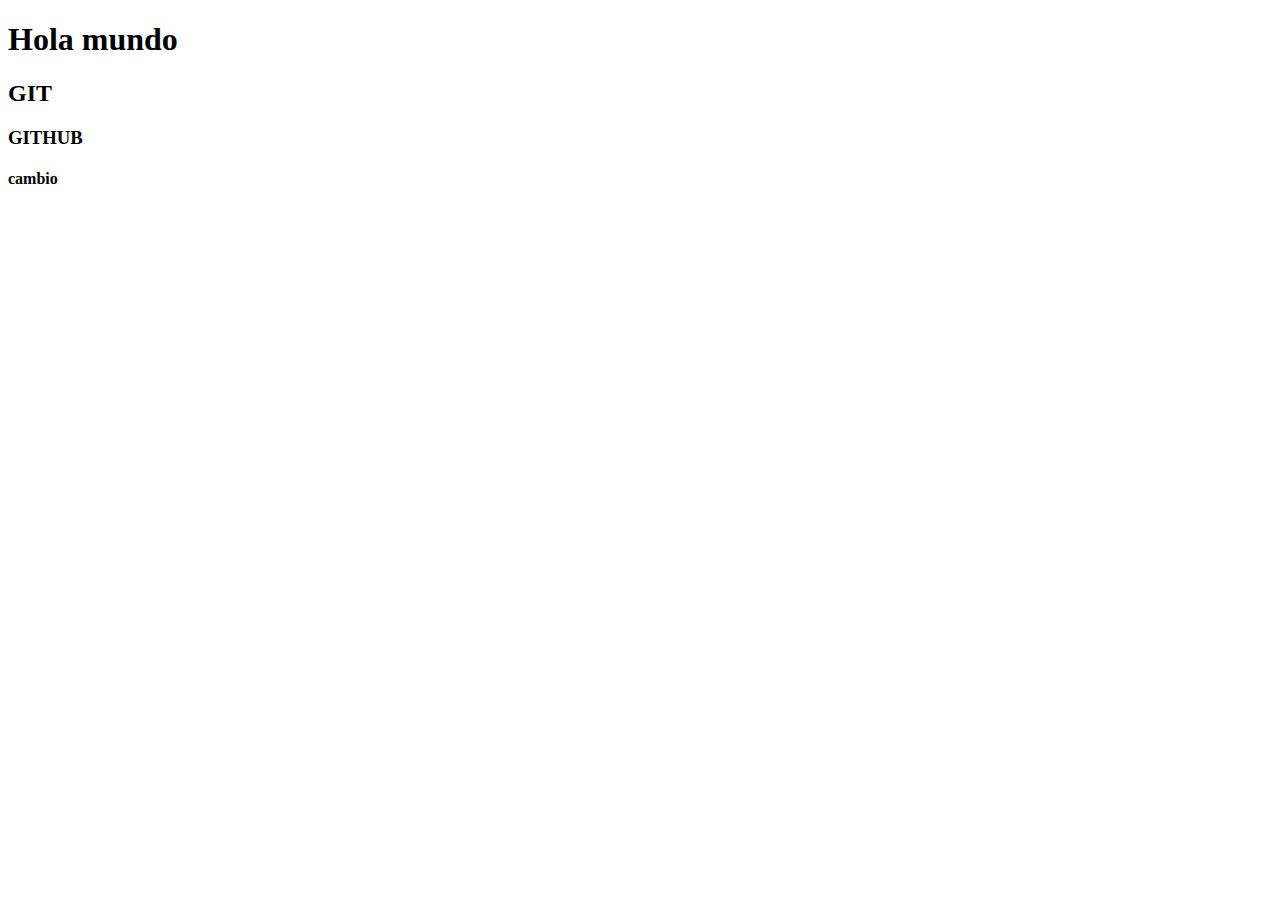
<file: index.html>
<!DOCTYPE html>
<html lang="en">
<head>
    <meta charset="UTF-8">
    <meta name="viewport" content="width=device-width, initial-scale=1.0">
    <title>Document</title>
</head>
<body>
    <h1>Hola mundo</h1>
    <h2>GIT
        <h3>GITHUB</h3>
        <h4>cambio</h4>
</body>
</html>
</file>
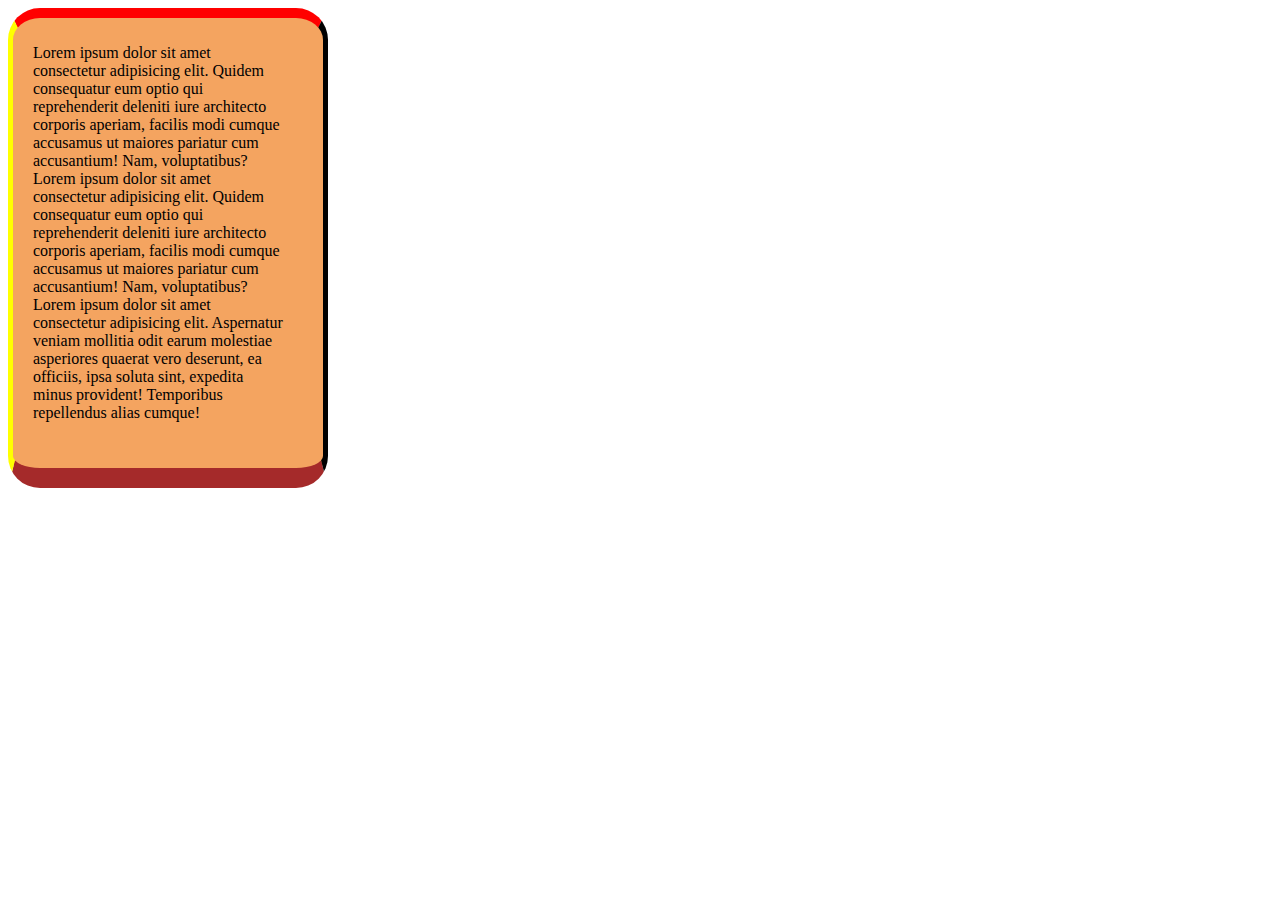
<file: Clase 4/index.html>
<!DOCTYPE html>
<html lang="en">
<head>
    <meta charset="UTF-8">
    <meta name="viewport" content="width=device-width, initial-scale=1.0">
    <title>Document</title>
    <link rel="stylesheet" href="estilos.css">
</head>
<body>
    <div class="box_model">
        <p>Lorem ipsum dolor sit amet consectetur adipisicing elit. Quidem consequatur eum optio qui reprehenderit deleniti iure architecto corporis aperiam, facilis modi cumque accusamus ut maiores pariatur cum accusantium! Nam, voluptatibus?
       Lorem ipsum dolor sit amet consectetur adipisicing elit. Quidem consequatur eum optio qui reprehenderit deleniti iure architecto corporis aperiam, facilis modi cumque accusamus ut maiores pariatur cum accusantium! Nam, voluptatibus?
       Lorem ipsum dolor sit amet consectetur adipisicing elit. Aspernatur veniam mollitia odit earum molestiae asperiores quaerat vero deserunt, ea officiis, ipsa soluta sint, expedita minus provident! Temporibus repellendus alias cumque!
        </p>
    </div>
</body>
</html>
</file>
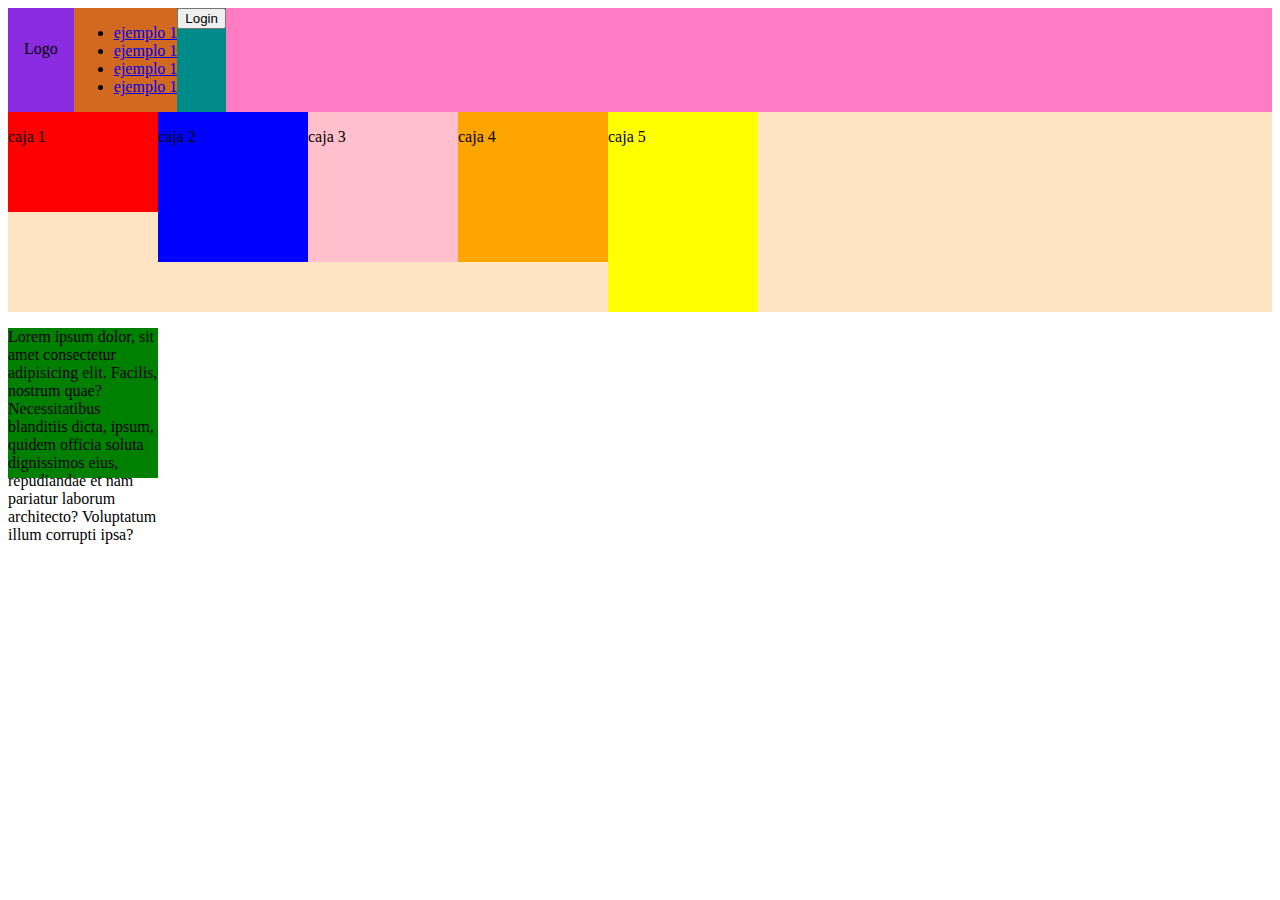
<file: Clase 8/ejemplo_flex/index.html>
<!DOCTYPE html>
<html lang="en">
<head>
    <meta charset="UTF-8">
    <meta name="viewport" content="width=device-width, initial-scale=1.0">
    <link rel="stylesheet" href="estilos.css">
    <title>FLEXBOX</title>
</head>

<body>
<header class="header">
    <div class="logo">
        <p>Logo</p>
    </div>
    
        <nav class="menu">
            <ul>
                <li><a href="#">ejemplo 1</a></li>
                <li><a href="#">ejemplo 1</a></li>
                <li><a href="#">ejemplo 1</a></li>
                <li><a href="#">ejemplo 1</a></li>
            </ul>
        </nav>

        <div class="login">
            <button> Login</button>
        </div>
    
</header>

    
    
    <div class="contenedor_padre">
        
<div class="caja rojo"> 
    <p>caja 1</p>
</div>
<div class="caja azul">
    <p>caja 2</p>
</div>
<div class="caja rosa">
    <p>caja 3</p>
</div>
    <div class="caja naranja">
        <p>caja 4</p>
    </div>
    <div class="caja amarillo">
        <p>caja 5</p>
    </div>
    </div>
    <div class="caja verde">
        <p>Lorem ipsum dolor, sit amet consectetur adipisicing elit. Facilis, nostrum quae? Necessitatibus blanditiis dicta, ipsum, quidem officia soluta dignissimos eius, repudiandae et nam pariatur laborum architecto? Voluptatum illum corrupti ipsa?</p>
    </div>
    
</body>
</html>
</file>
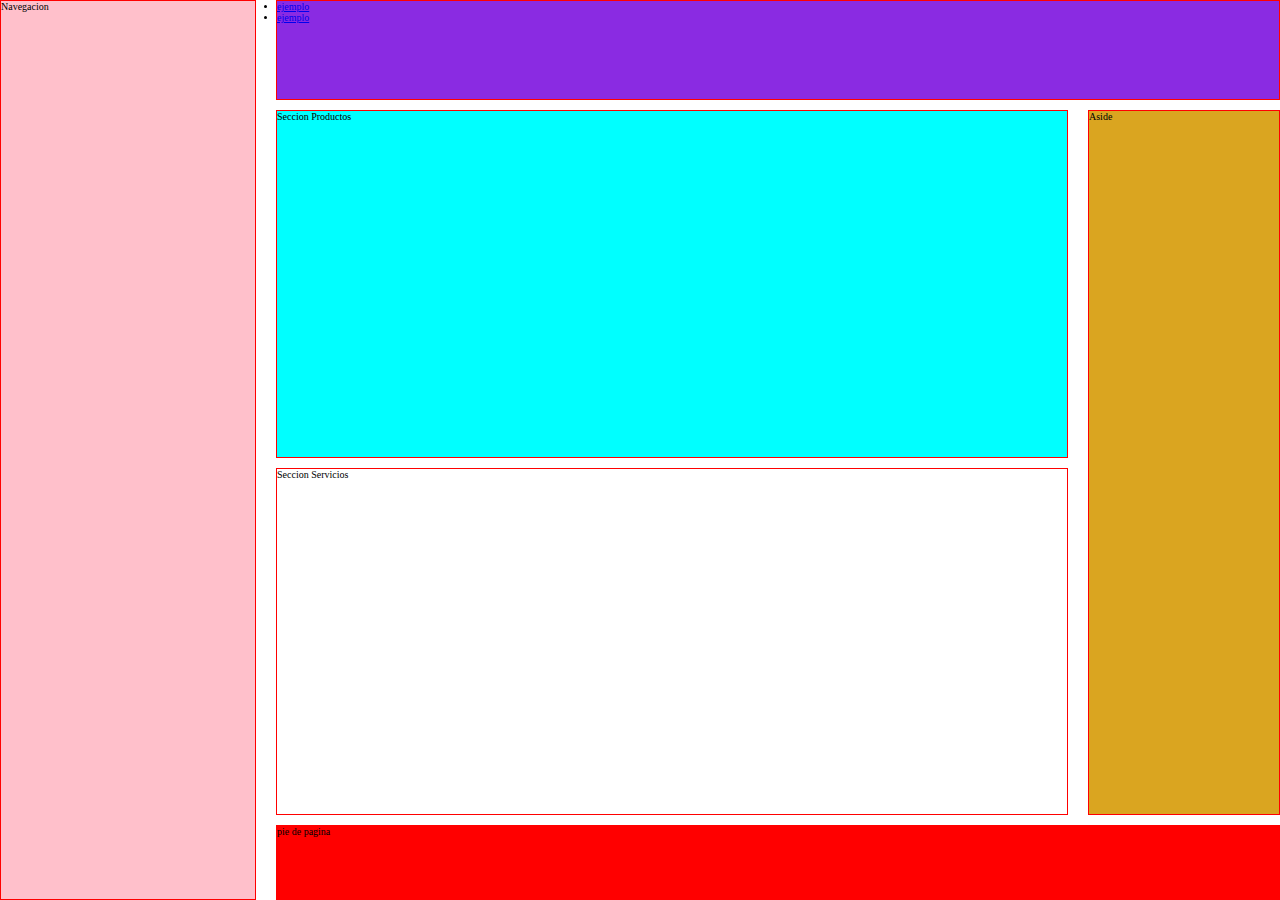
<file: Clase 8/ejemplo_grid/index.html>
<!DOCTYPE html>
<html lang="en">
<head>
    <meta charset="UTF-8">
    <meta name="viewport" content="width=device-width, initial-scale=1.0">
    <link rel="stylesheet" href="estilos.css">
    <title>GRID</title>
</head>
<body>
    <div id="grilla">
        <header class="borde header">
            <ul>
                <li><a href="#">ejemplo</a></li>
                <li><a href="#">ejemplo</a></li>
            </ul>

        </header>
        
        <section id="productos" class="borde">
            <p>Seccion Productos</p>
        </section>
        
        <section id="servicios" class="borde">
            <p>Seccion Servicios</p>
        </section>
        
        <nav class="borde navegacion">
            <p> Navegacion</p>
        </nav>
        
        <aside class="borde aside">
            Aside
        </aside>
        
        <footer class="borde footer">
            <p>pie de pagina</p>
        </footer>


    </div>
    <!--
        <section class="seccion">
<div class="grid-container">
    <div class="producto"> PRODUCTO 1</div>
    <div class="producto"> PRODUCTO 2</div>
    <div class="producto"> PRODUCTO 3</div>
    <div class="producto"> PRODUCTO 4</div>
    <div class="producto"> PRODUCTO 5</div>
    <div class="producto"> PRODUCTO 6</div>

</div>
</section>
    -->
    



    
</body>
</html>
</file>
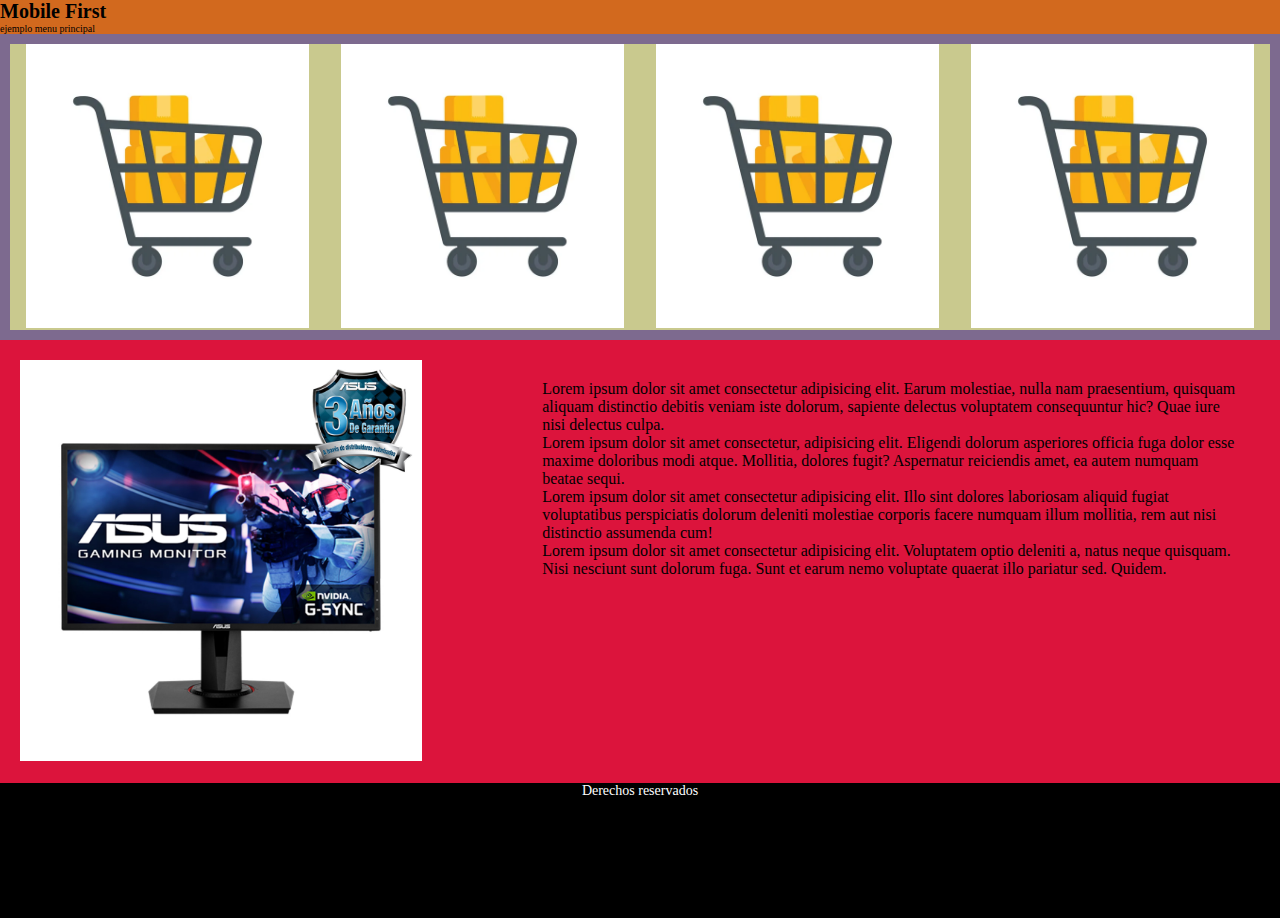
<file: Clase 8/responsive/index.html>
<!DOCTYPE html>
<html lang="en">
<head>
    <meta charset="UTF-8">
    <meta name="viewport" content="width=device-width, initial-scale=1.0">
    <link rel="stylesheet" href="estilos.css">
    <title>Document</title>
</head>
<body>
    <h1> Mobile First</h1>
    <div class="agregado">
        menu celular
    </div>

    <div class="menu-principal">
        <ul>
            <li>ejemplo menu principal</li>
        </ul>

    </div>
    <section class="tienda">
        <div>
            <img src="./img/carrito.jpg" alt="">
        </div>
        <div>
            <img src="./img/carrito.jpg" alt="">
        </div>
        <div>
            <img src="./img/carrito.jpg" alt="">
        </div>
        <div>
            <img src="./img/carrito.jpg" alt="">
        </div>
    </section>

    <section class="comunidad">
        <div>
            <img src="./img/Monitor 165hz.jpg" alt="">
        </div>
        <div class="texto">
            <p>Lorem ipsum dolor sit amet consectetur adipisicing elit. Earum molestiae, nulla nam praesentium, quisquam aliquam distinctio debitis veniam iste dolorum, sapiente delectus voluptatem consequuntur hic? Quae iure nisi delectus culpa.</p>
            <p>Lorem ipsum dolor sit amet consectetur, adipisicing elit. Eligendi dolorum asperiores officia fuga dolor esse maxime doloribus modi atque. Mollitia, dolores fugit? Aspernatur reiciendis amet, ea autem numquam beatae sequi.</p>
            <p>Lorem ipsum dolor sit amet consectetur adipisicing elit. Illo sint dolores laboriosam aliquid fugiat voluptatibus perspiciatis dolorum deleniti molestiae corporis facere numquam illum mollitia, rem aut nisi distinctio assumenda cum!</p>
            <p>Lorem ipsum dolor sit amet consectetur adipisicing elit. Voluptatem optio deleniti a, natus neque quisquam. Nisi nesciunt sunt dolorum fuga. Sunt et earum nemo voluptate quaerat illo pariatur sed. Quidem.</p>

        </div>

    </section>
    
    <footer class="footer">
        <p>Derechos reservados</p>
    </footer>
</body>
</html>
</file>
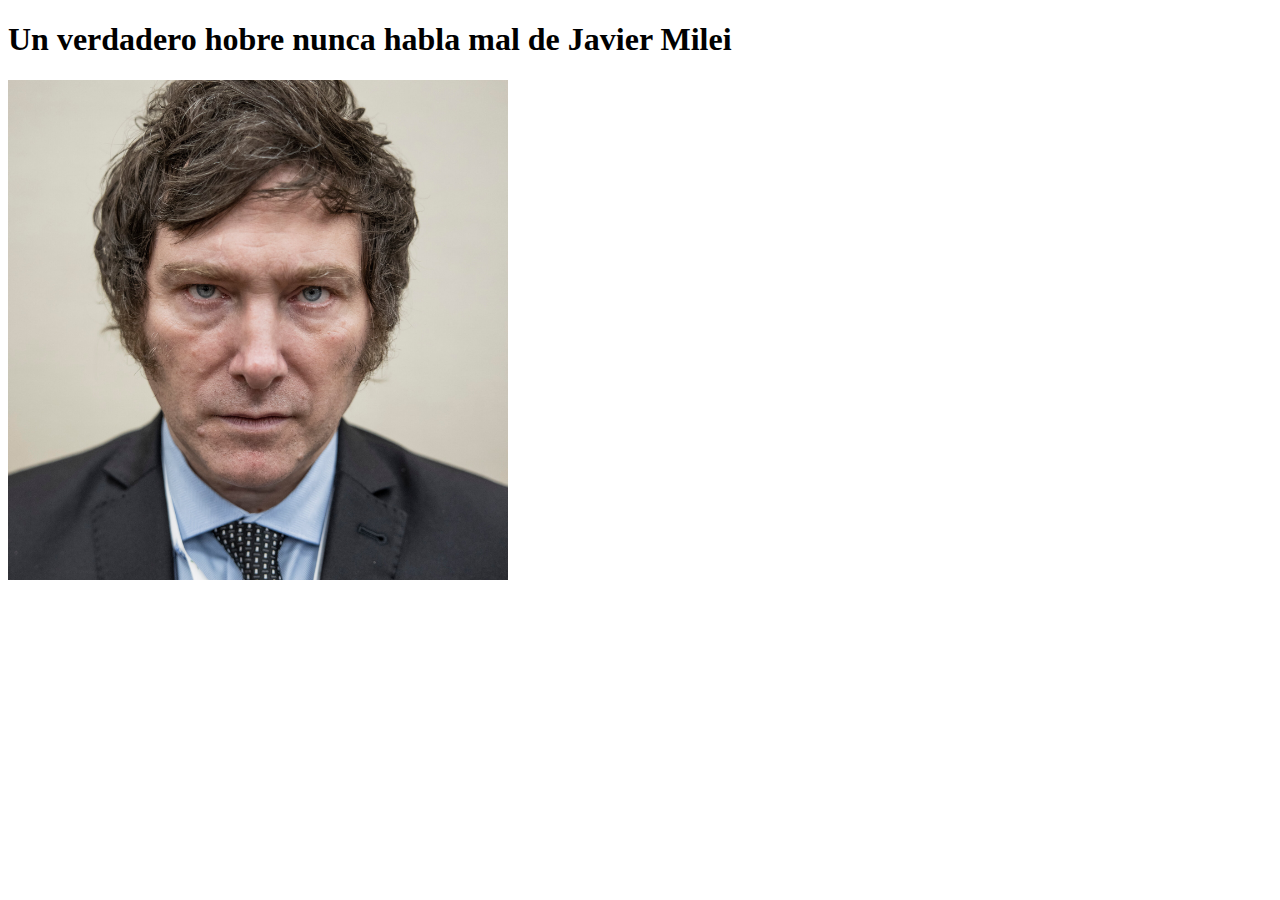
<file: Clase 3/cositas.html>
<!DOCTYPE html>
<html lang="en">
<head>
    <meta charset="UTF-8">
    <meta name="viewport" content="width=device-width, initial-scale=1.0">
    <title>Javier Milei</title>
</head>
<body>
    <h1>Un verdadero hobre nunca habla mal de Javier Milei</h1>
    <img src="imagenes/milei.jpg" alt="milei" width="500">
</body>
</html>
</file>
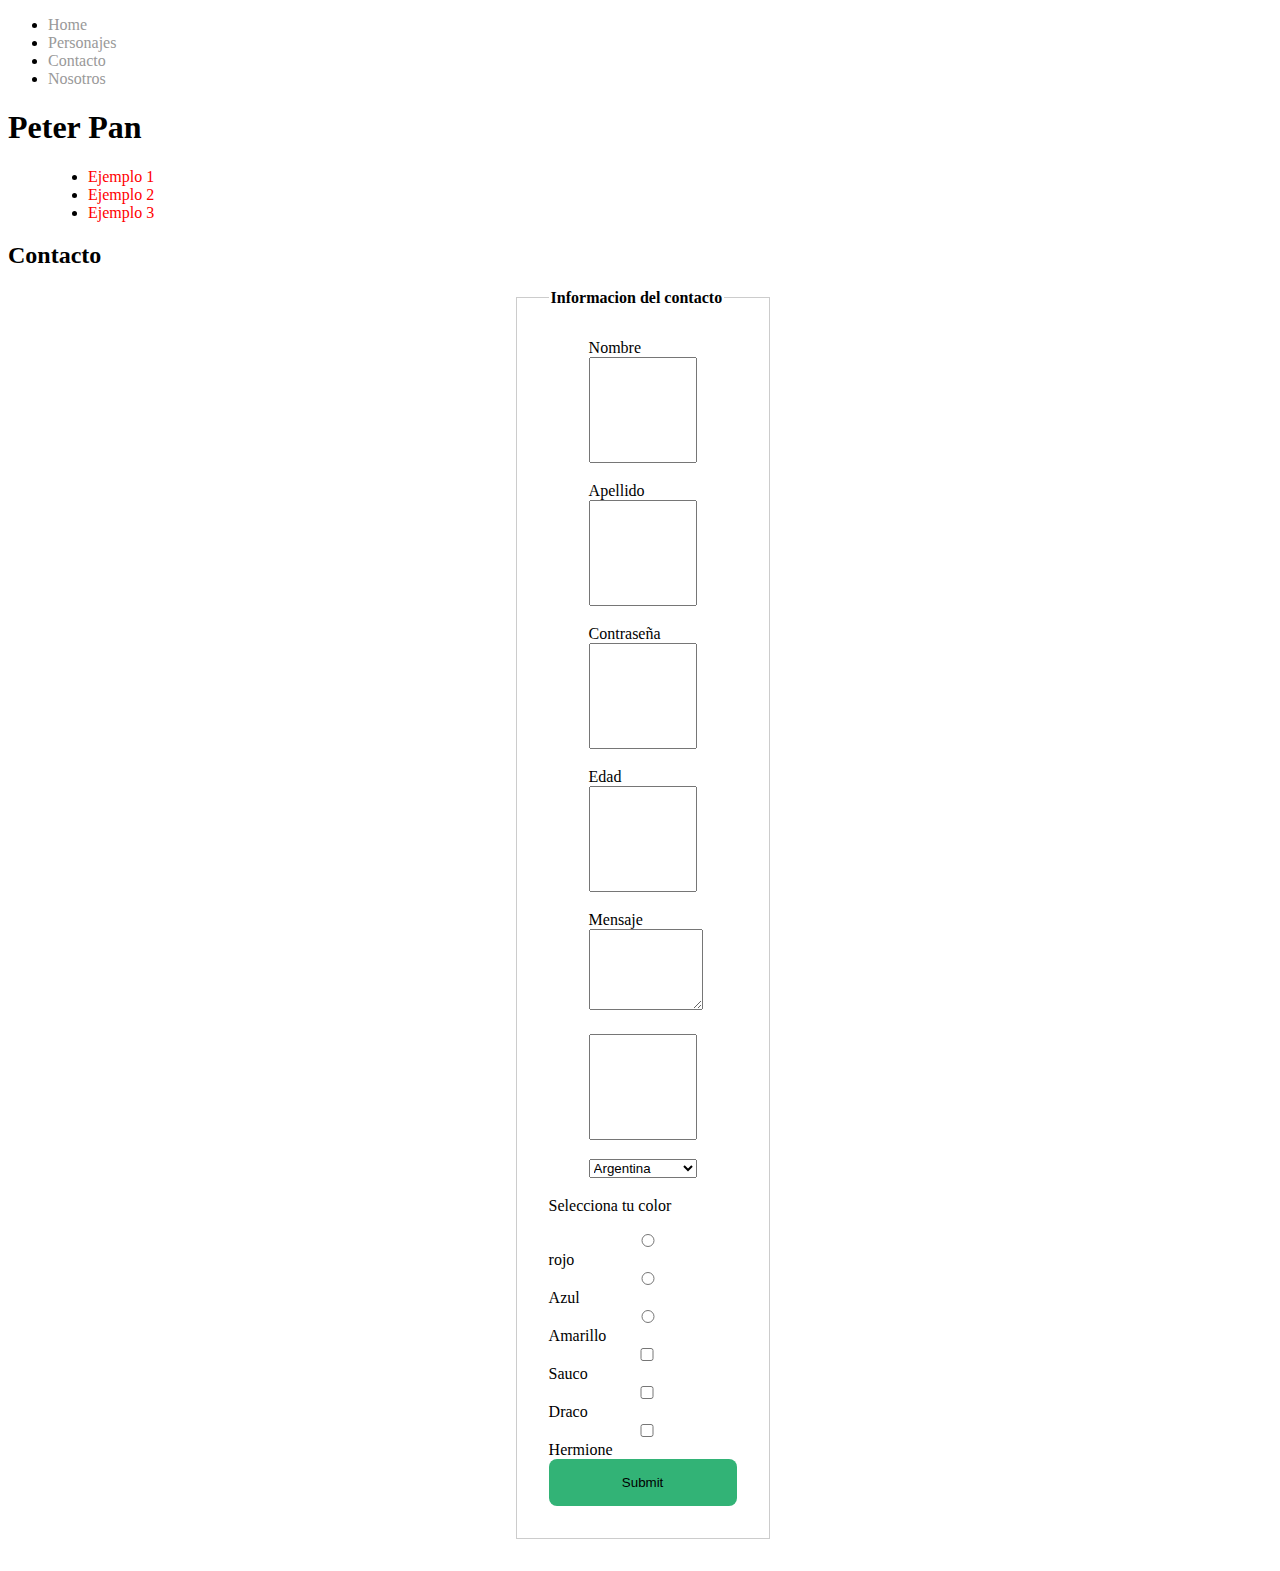
<file: Clase 8/contacto.html>
<!DOCTYPE html>
<html lang="en">
<head>
    <meta charset="UTF-8">
    <meta name="viewport" content="width=device-width, initial-scale=1.0">
    <title>Document</title>
    <link rel="stylesheet" href="estilos.css">
</head>
<body>
    <header>
        <nav>
            <ul>
                <li><a href="">Home</a></li>
                <li><a href="">Personajes</a></li>
                <li><a href="">Contacto</a></li>
                <li><a href="">Nosotros</a></li>
            </ul>
        </nav>
        <h1 class="titulo"> Peter Pan</h1>
    </header>

    <div class="ejemplo">
        <ul>
            <li><a href="contacto.html">Ejemplo 1</a></li>
            <li><a href="contacto.html">Ejemplo 2</a></li>
            <li><a href="contacto.html">Ejemplo 3</a></li>

        </ul>
    </div>
    <section class="contacto">
        <h2> Contacto </h2>

        <form action="" method="post" class="formulario">
            <fieldset class="fieldset">
                <legend class="legend"> Informacion del contacto</legend>

                <div class="form_group">

            <label for="nombre" class="label">Nombre</label>
            <input type="text" class="input" name="nombre" id="nombre" required>
       </div>
       <div class="form_group">
            <label for="Apellido" class="label">Apellido</label>
            <input type="text" class="input" name="Apellido" id="Apellido">
        </div>
        <div class="form_group">
            <label for="clave" class="label">Contraseña</label>
            <input type="password" class="input" name="clave" id="clave">
        </div>
            <div class="form_group">
            <label for="edad" class="label">Edad</label>
            <input type="number" class="input" name="edad" id="edad" min="18" max="100">
        </div>
            <div class="form_group">
            <label for="mensaje" class="input" class="label">Mensaje</label>
            <textarea name="" id="mensaje" rows="5" cols="20" minlength="10" maxlength="200"></textarea>
        </div>
        <div class="form_group">
            <input type="url" class="input" name="sitioweb" pattern="https?://.+" title="por favor, ingrese una URL valida">
        </div>
        <div class="form_group">
            <select name="pais" id="">
                <option value="A"> Argentina</option>
                <option value="C"> Chile</option>
                <option value="B"> Bolivia</option>
            </select>
        </div>


    <p for="colores"> Selecciona tu color</p>
    
    <input type="Radio" name="color" value="rojo">
     <label for="rojo"> rojo</label>
     <input type="Radio" name="color" value="azul">
     <label for="azul"> Azul</label>
     <input type="Radio" name="color" value="amarillo">
     <label for="amarillo"> Amarillo</label>

     
     <input type="checkbox" name="sauco">
     <label for="sauco"> Sauco</label>

     <input type="checkbox" name="draco">
     <label for="draco"> Draco</label>

     <input type="checkbox" name="hermione">
     <label for="hermione"> Hermione</label>

     




     <input type="submit" class="submit-enviar">
        </fieldset>
        </form>
    </section>
</body>
</html>
</file>
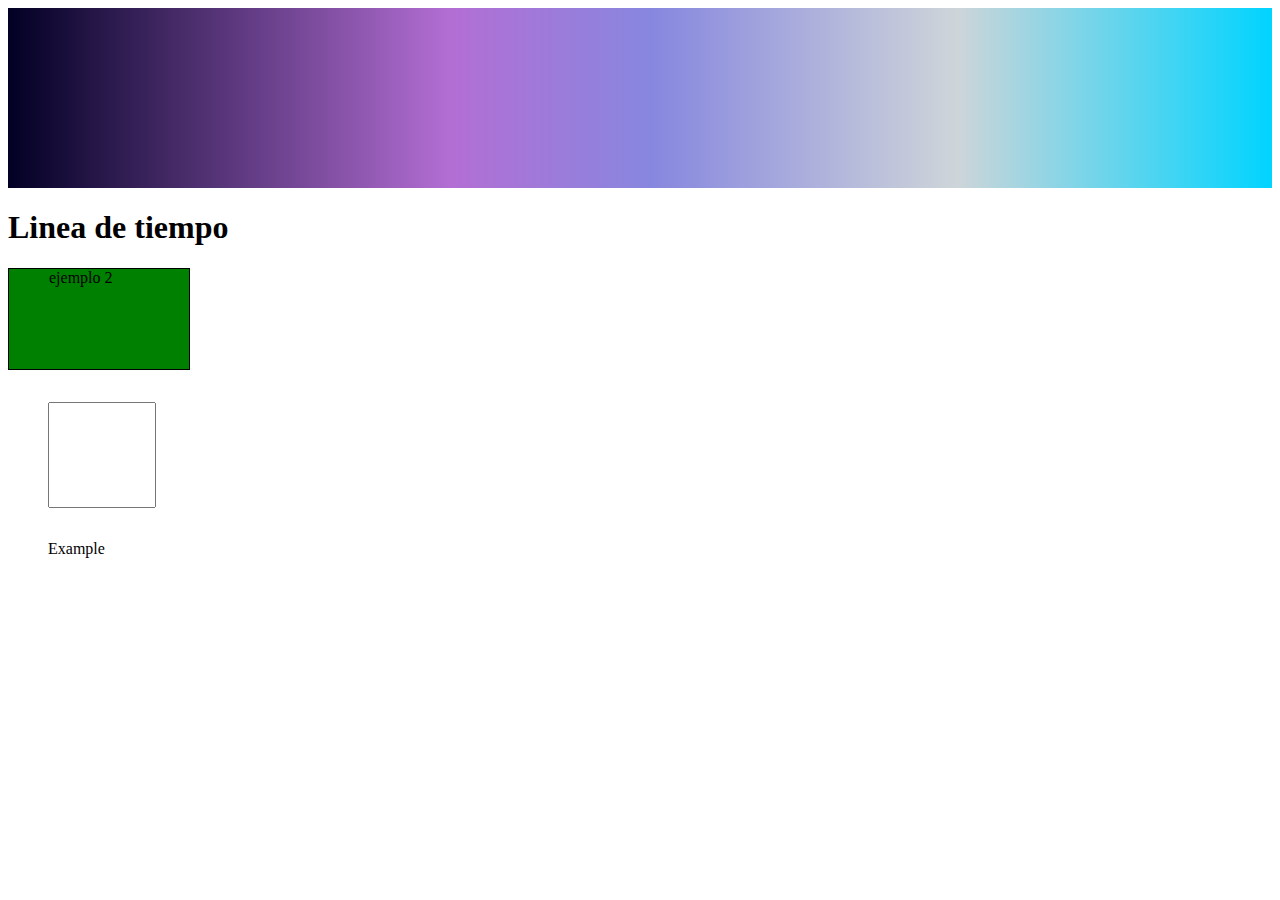
<file: Clase 8/nosotros.html>
<!DOCTYPE html>
<html lang="en">
<head>
    <meta charset="UTF-8">
    <meta name="viewport" content="width=device-width, initial-scale=1.0">
    <title>Nosotros</title>
    <link rel="stylesheet" href="estilos.css">
    <link
    rel="stylesheet"
    href="https://cdnjs.cloudflare.com/ajax/libs/animate.css/4.1.1/animate.min.css"
  />
</head>
<body>
    <header class="gradiantes">
        

    </header>

    <h1 class="titulo">Linea de tiempo</h1>
    <section class="ejemplo">
       <!--<div class="box_ejemplo rojo"></div>--> 

    

    <div class="verde"> ejemplo 2</div>
</section>

<div class="ejemplo2">
    <input type="text" class="input">
</div>
<!--
<div class="ejemplo3"></div>-->

<div class="animate__animated animate__bounce animate__delay-2s">Example</div>

<div class="animate__animated animate__fadeOutUp"></div>



</body>
</html>
</file>
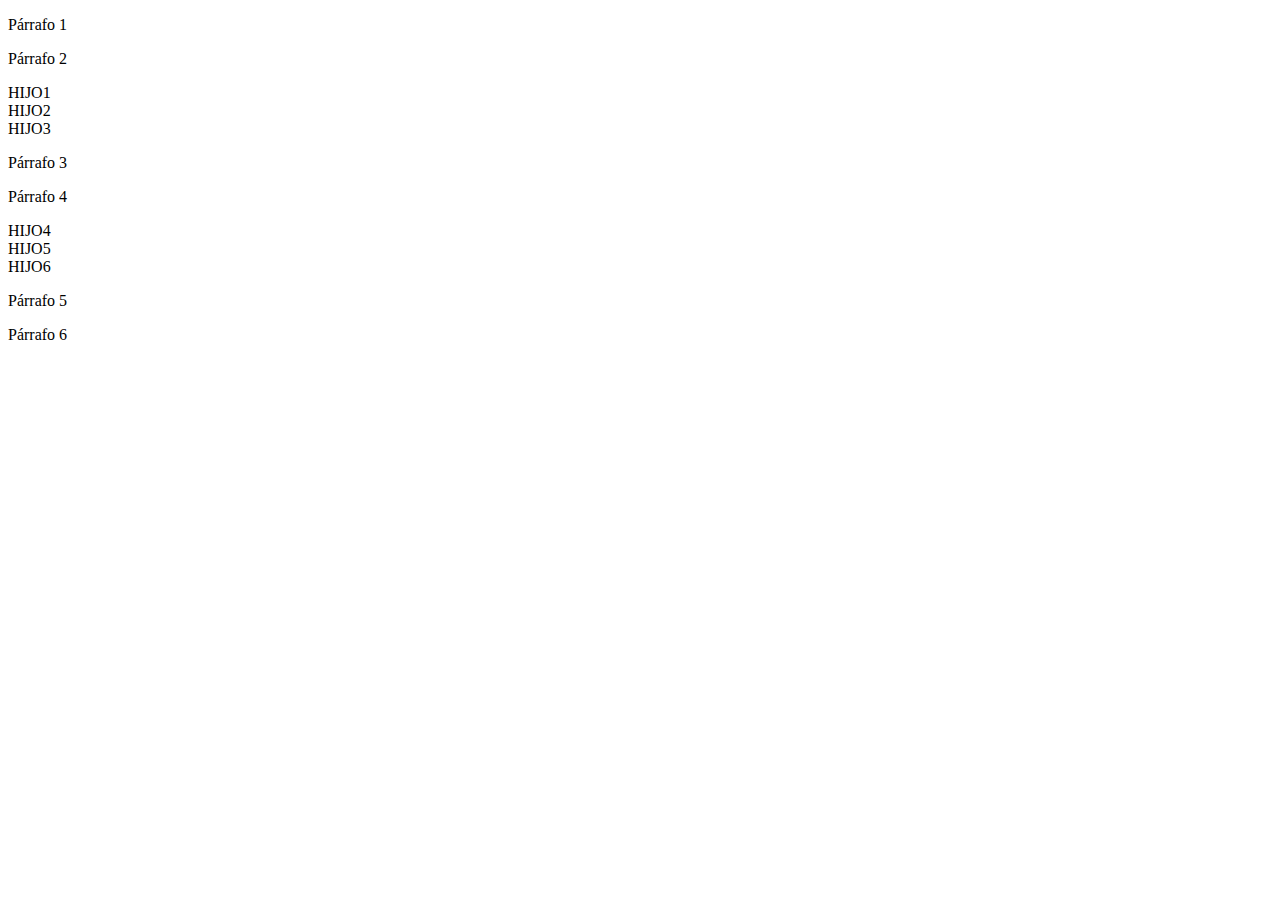
<file: Clase 8/personajes.html>
<!DOCTYPE html>
<html lang="en">
<head>
    <meta charset="UTF-8">
    <meta name="viewport" content="width=device-width, initial-scale=1.0">
    <title>Document</title>
</head>
<body>
    <div id="abuelo">
        <p>Párrafo 1</p>
        <p>Párrafo 2</p>
        <div class="padre">
            <div class="hijo"><a title="Título hijo1">HIJO1</a></div>
            <div class="hijo"><a>HIJO2</a></div>
            <div class="hijo"><a>HIJO3</a></div>
        </div>
        <p>Párrafo 3</p>
        <p>Párrafo 4</p>
        <div class="padre">
            <div class="hijo"><a title="Título hijo4">HIJO4</a></div>
            <div class="hijo"><a>HIJO5</a></div>
            <div class="hijo"><a>HIJO6</a></div>
        </div>
        <p>Párrafo 5</p>
        <p>Párrafo 6</p>
    </div>
    
    
</body>
</html>
</file>
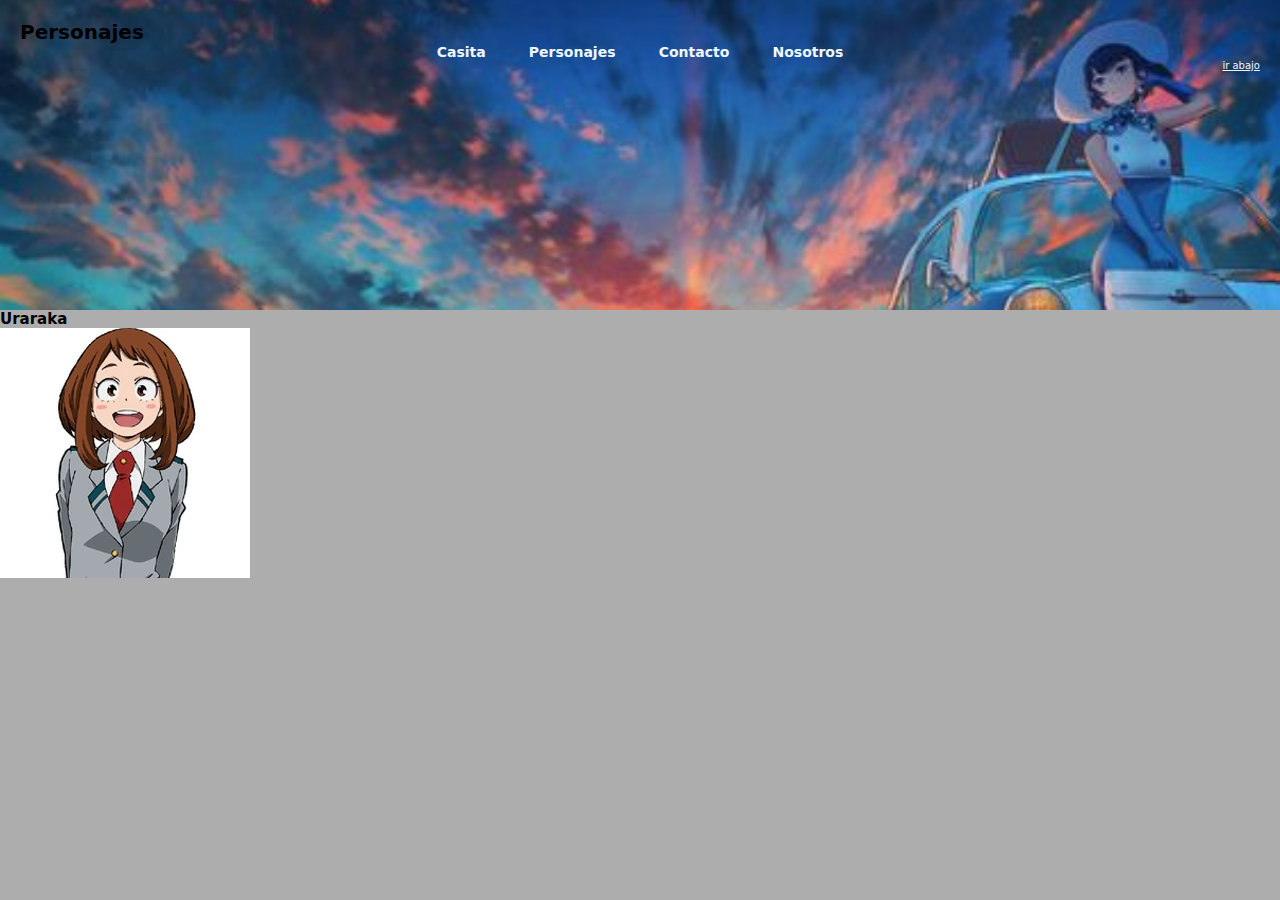
<file: Clase 3/pages/personajes.html>
<!DOCTYPE html>
<html lang="en">
<head>
    <meta charset="UTF-8">
    <meta name="viewport" content="width=device-width, initial-scale=1.0">
    <title>Personajes</title>
    <link rel="stylesheet" href="../estilos.css">
</head>
<body>
    <header id="arriba" class="encabezado">
        <h1>Personajes</h1>
        <nav>
            <ul class="menuSuperior">
                <li><a href="index.html">Casita</a></li>
                <li><a href="./pages/personajes.html">Personajes</a></li>
                <li><a href="#"> Contacto</a></li>
                <li><a href="#"> Nosotros</a></li>
            </ul>
            <div class="link-abajo"><a href="#Pie"> ir abajo</a></div>
        </nav>
    </header>
        <h2>Uraraka</h2>
        <img src="../imagenes/Uraraka.webp" alt="">
    </body>
</html>
</file>
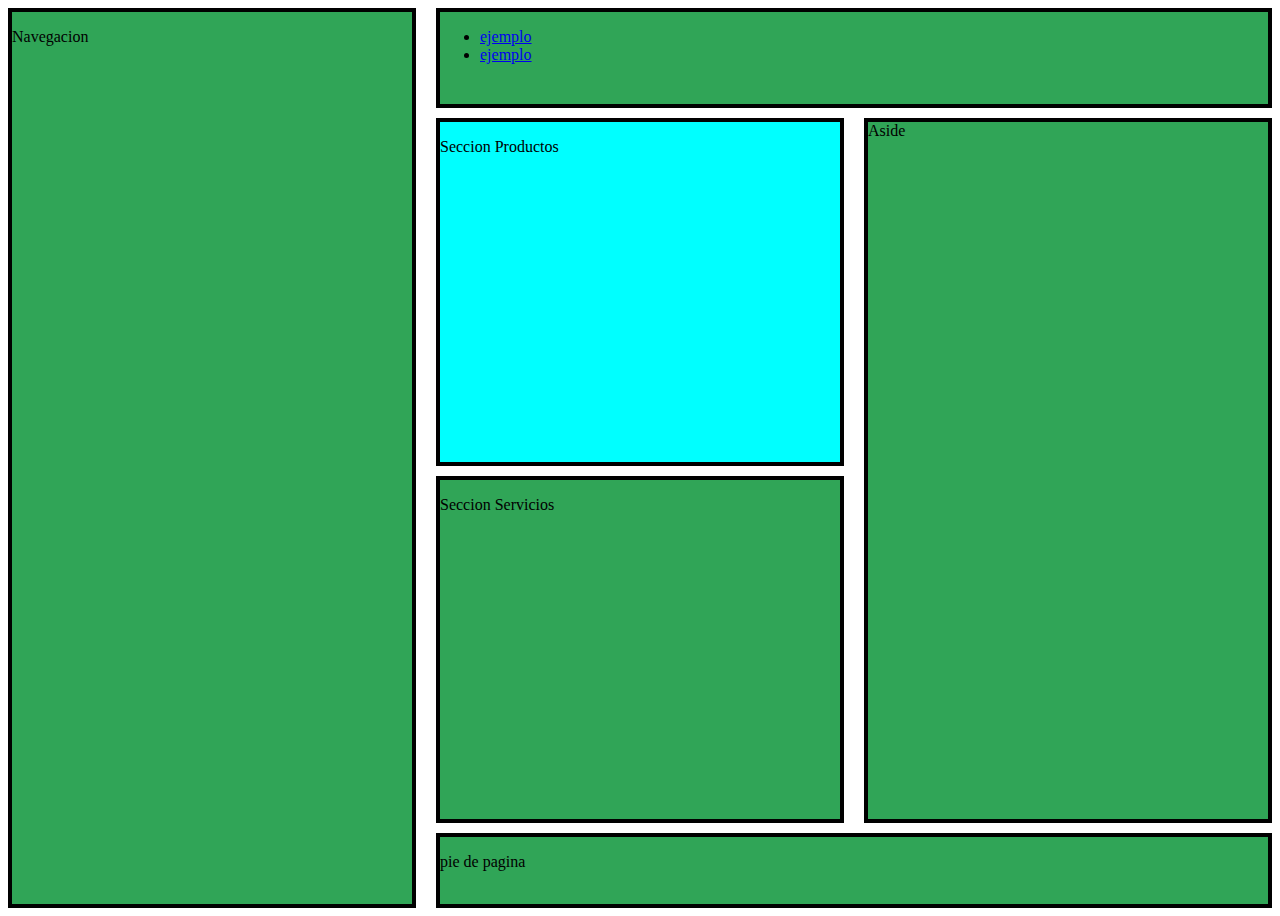
<file: Clase 8/responsive/tienda.html>
<!DOCTYPE html>
<html lang="en">
<head>
    <meta charset="UTF-8">
    <meta name="viewport" content="width=device-width, initial-scale=1.0">
    <title>Document</title>
    <link rel="stylesheet" href="grid.css">
</head>
<body>
    <div id="grilla">
        <header class="borde header">
            <ul>
                <li><a href="#">ejemplo</a></li>
                <li><a href="#">ejemplo</a></li>
            </ul>

        </header>
        
        <section id="productos" class="borde">
            <p>Seccion Productos</p>
        </section>
        
        <section id="servicios" class="borde">
            <p>Seccion Servicios</p>
        </section>
        
        <nav class="borde navegacion">
            <p> Navegacion</p>
        </nav>
        
        <aside class="borde aside">
            Aside
        </aside>
        
        <footer class="borde footer">
            <p>pie de pagina</p>
        </footer>


    </div>
</body>
</html>
</file>
<file: Clase 4/estilos.css>
.box_model{
    background-color: sandybrown;
    width: 250px;
    height: auto;

    padding: 10px;
    padding-right: 40px;
    padding-bottom: 30px;
    padding-left: 20px;

    padding: 10px 40px 30px 20px;


    padding: 10px;
    padding-right: 40px;
    padding-bottom: 30px;
    padding-left: 20px;

    padding: 10px 40px 30px 20px;
    
    border-top: solid 10px red;
border-right: solid 5px;
border-bottom: solid 20px brown;
border-left: solid 5px yellow;
border-radius: 2rem;

}
</file>
<file: Clase 8/ejemplo_flex/estilos.css>
.contenedor_padre{
    background-color: bisque;
    display: flex;
}

.caja{
    height: 150px;
    width: 150px;

}

.rojo{
    background-color: red;
    height: 100px;
}
.azul{
    background-color: blue;
}
.rosa{
    background-color: pink;
}
.naranja{
    background-color: orange;
}
.amarillo{
    background-color: yellow;
    height: 200px;
}
.verde{
    background-color: green;
}

/* Ejemplo Header */

.header{
    background-color: rgb(255, 124, 194);
    display: flex;
}
.logo{
    display: flex;
    background-color: rgb(138, 43, 226);
    text-align: center;
    padding: 1rem;
}
.login{
    background-color: darkcyan;
}
.menu{
    background-color: chocolate;
}
</file>
<file: Clase 8/ejemplo_grid/estilos.css>
*{
    margin: 0;
    padding: 0;
}

html{
    font-size: 10px;
}
/* grid explicito
.seccion{
    background-color: chocolate;

}
.grid-container{
    display: grid;
    background-color: rgb(192, 125, 255);
    grid-template-columns: repeat(3, 1fr);
    grid-template-rows: repeat(2, 150px);
    gap: 2rem;
    padding: 2rem;
}
.producto{
    background-color: #ffdbdb;
    padding: 2rem;
    border: 1px solid #221a1a;
    text-align: center;
}

/* Grid por areas */

#grilla{
    display: grid;
    grid-template-areas: 
    "nav header header"
    "nav producto publicidad"
    "nav servicios publicidad"
    "nav footer footer";

    grid-template-rows: 100px 1fr 1fr 75px;
    grid-template-columns: 20% auto 15%;
    row-gap: 10px;
    column-gap: 20px;
    height: 100vh;
}

.header{
    background-color: blueviolet;
    grid-area: header;
}
.footer{
    background-color: red;
    grid-area: footer;
}
#productos{
    background-color: aqua;
    grid-area: producto;
}
#sevicios{
    background-color: greenyellow;
    grid-area: servicio;
}
.navegacion{
    background-color: pink;
    grid-area: nav;
}
.aside{
    background-color: goldenrod;
    grid-area: publicidad;
}
.borde{
    border: 1px solid red;
}
</file>
<file: Clase 8/responsive/estilos.css>
*{
    padding: 0;
    margin: 0;
}
html{
    font-size: 10px;
}

/*Mobile first*/
body{
    background-color: aqua;
}

.tienda{
    background-color: rgb(20, 202, 111);
    text-align: center;
    padding: 2rem;
}
.tienda img{
    width: 60%;
}
.comunidad{
    background-color: antiquewhite;
    padding: 2rem;
}
.comunidad img{
    width: 80%;
}
.texto{
    padding: 2rem;
    font-size: 1.6rem;
}
.footer{
    height: 15vh;
    background-color: black;
    color: white;
    text-align: center;
    font-size: 1.4rem;
}
@media(max-width:551px){
.menu-principal{
    display: none;
}
}
@media(min-width:552px){
    .agregado{
        display: none;
    }
}

/*Tableta*/

@media(min-width:768px){

    body{
        background-color: blueviolet;
    }
    .tienda{
        background-color: rgb(125, 106, 143);
        display: flex;
        flex-wrap: wrap;
        padding: 1rem;
    }
    .tienda div{
        width: 30%;
        background-color: rgb(201, 201, 142);
    }
    .tienda img{
        width: 90%;
    }
    .comunidad{
        background-color: crimson;
        display: flex;
    }
    
}
@media(min-width:768px) and (max-width:1024){
    .tienda{
        text-align: left;
    }
}


/* Escritorios */
@media(min-width:992px){
    .tienda{
        flex-wrap: nowrap;        
    }
}

/* Pantallas grandes */
@media(min-width:1200px){
    body{
        background-color: chocolate;
    }

}
</file>
<file: Clase 8/estilos.css>
/* Formulario */

.formulario{
    width: 20%;
    margin: 0 auto;
}

.fieldset{
    border: 1px solid #ccc;
    padding:  2rem;
    margin-bottom: 2rem;
}

.legend{
    font-weight: bold;
}

.form_group{
    margin-bottom: 1.2rem;
}

.label{
    display: block;
}

input, textarea, select{
    width: 100%;
}

.input:focus{
    background-color: rgb(172, 250, 172);
}

.submit-enviar{
    padding: 1rem 2rem;
    background-color: rgb(50, 179, 118);
    border: none;
    border-radius: 0.5rem;
    cursor: pointer;
}

.submit-enviar:hover{
    background-color: rgb(26, 88, 59);
}

.submit-enviar:focus{
    background-color: rgb(172, 157, 72);
}

.ejemplo li a:hover{
    color: red
}

.ejemplo li a:active{
    color: rgb(32, 155, 58)
}

.ejemplo li a:focus{
    color: rgb(177, 204, 56)
}

.ejemplo li a:visited{
    color: rgb(107, 101, 167)
}

/* Ejemplo de pseudoclases y pseudoelementos*/

a:hover{ font-weight:bold; background-color:blue; color:white; text-decoration:underline; }
a:link{ text-decoration:none; color:red; }
a:visited{ color:#999999; }
a:active{ background-color:yellow; color:black; }


div:not(.padre){
    padding-left:40px;
    padding-right:40px;
}

.padre div:nth-child(2){ font-weight:bold; color:orange; }


/* Nosotros*/

.gradiantes{
    height: 20vh;
   /* background-color: aquamarine; 
    background-image: radial-gradient(red, yellow, blue);*/
    background: rgb(2,0,36);
background: linear-gradient(90deg, rgba(2,0,36,1) 0%, rgba(179,110,212,1) 35%, rgba(135,135,223,1) 51%, rgba(206,213,217,1) 75%, rgba(0,212,255,1) 100%); 
}

.rojo{
    background-color: red;
}

.verde{
    background-color: green;
}

/*
.box_ejemplo{
height: 150px;
width: 150px;
background-color: red;
transform: skewY(25deg)
}*/

.ejemplo div{
    background-color: green;
    width: 100px;
    height: 100px;
    border: solid 1px;
    transition: all 2s;
}

.ejemplo div:hover{
    /* height: 200px;
    width: 200px; */
    padding: 2rem;
    background-color: cyan;
    transform: skewY(25deg);
}

.ejemplo2{
    padding-top:  2rem;
    padding-bottom: 2rem;
}
.input{
    width: 100px; 
    height: 100px;
    transition: all 2s;
}

.input:focus{
    width: 200px;
    font-size: 24px;
}

.ejemplo3{
    width: 100px;
    height: 100px;
    background-color: pink;
    animation-name: fulanito;
    animation-duration: 4s;
    animation-timing-function: ease-in;
    animation-iteration-count: infinite;
    animation-delay: 3s;
}

@keyframes fulanito {
    0%{width: 100px;}
    25%{width: 300px;}
    50%{width: 200px; background-color: red;}
    75%{width: 300px;
        height: 120px;
    }
    
    100%{ 
        width: 100px;
        background-color: green;
    }
}
@keyframes aparecer{
    0%{
        opacity: 0;
    }
    100%{
        opacity: 1;
    }
}

.titulo{
    animation-duration: 3s;
    animation-name: aparecer;
    animation-iteration-count: infinite;

}
</file>
<file: Clase 3/estilos.css>
*{
    margin: 0;
    padding: 0;
}
html{
    font-size: 10px;
}
body{
    font-family: system-ui, -apple-system, BlinkMacSystemFont, 'Segoe UI', Roboto, Oxygen, Ubuntu, Cantarell, 'Open Sans', 'Helvetica Neue', sans-serif;
    background-color: rgb(173, 173, 173);
}
.encabezado{
    background-image: url('./imagenes/fondo.jpg');
    background-color: black;
    background-repeat: no-repeat;
    background-size: cover;
    background-position: center;
    padding: 2rem;
    height: 30vh;
}
.menuSuperior{
    list-style: none;
    text-align: center;
}

.menuSuperior li{
    display: inline-block;
}
.menuSuperior a{
    text-decoration: none;
    color: aliceblue;
    font-weight: 700;
    padding: 2rem;
    font-size: 1.4rem;
}

.link-abajo a{
color: aliceblue;
float: right;
}
</file>
<file: Clase 8/responsive/grid.css>
#grilla{
    display: grid;
    grid-template-areas: 
    "nav header header"
    "nav producto publicidad"
    "nav servicios publicidad"
    "nav footer footer";

    grid-template-rows: 100px 1fr 1fr 75px;
    grid-template-columns: 20% auto 15%;
    row-gap: 10px;
    column-gap: 20px;
    height: 100vh;
}
.header{
    background-color: blueviolet;
    grid-area: header;
}
.footer{
    background-color: red;
    grid-area: footer;
}
#productos{
    background-color: aqua;
    grid-area: producto;
}
#sevicios{
    background-color: greenyellow;
    grid-area: servicio;
}
.navegacion{
    background-color: pink;
    grid-area: nav;
}
.aside{
    background-color: goldenrod;
    grid-area: publicidad;
}
.borde{
    border: 1px solid rgb(0, 0, 0);
}


/*ejemplo GRID con media queries*/
@media(min-width: 768px){
    #grilla{
    grid-template-columns: repeat(4, 1fr);
    grid-template-columns: 20% auto 15%;
    }
    .borde{
    border: 4px solid black;
    background-color: blueviolet;
    }
}

@media(min-width: 1024px){
    #grilla{
    grid-template-columns: repeat(3, 1fr);
    }
    .borde{
    background-color: rgb(48, 165, 87);
    }
}
</file>
